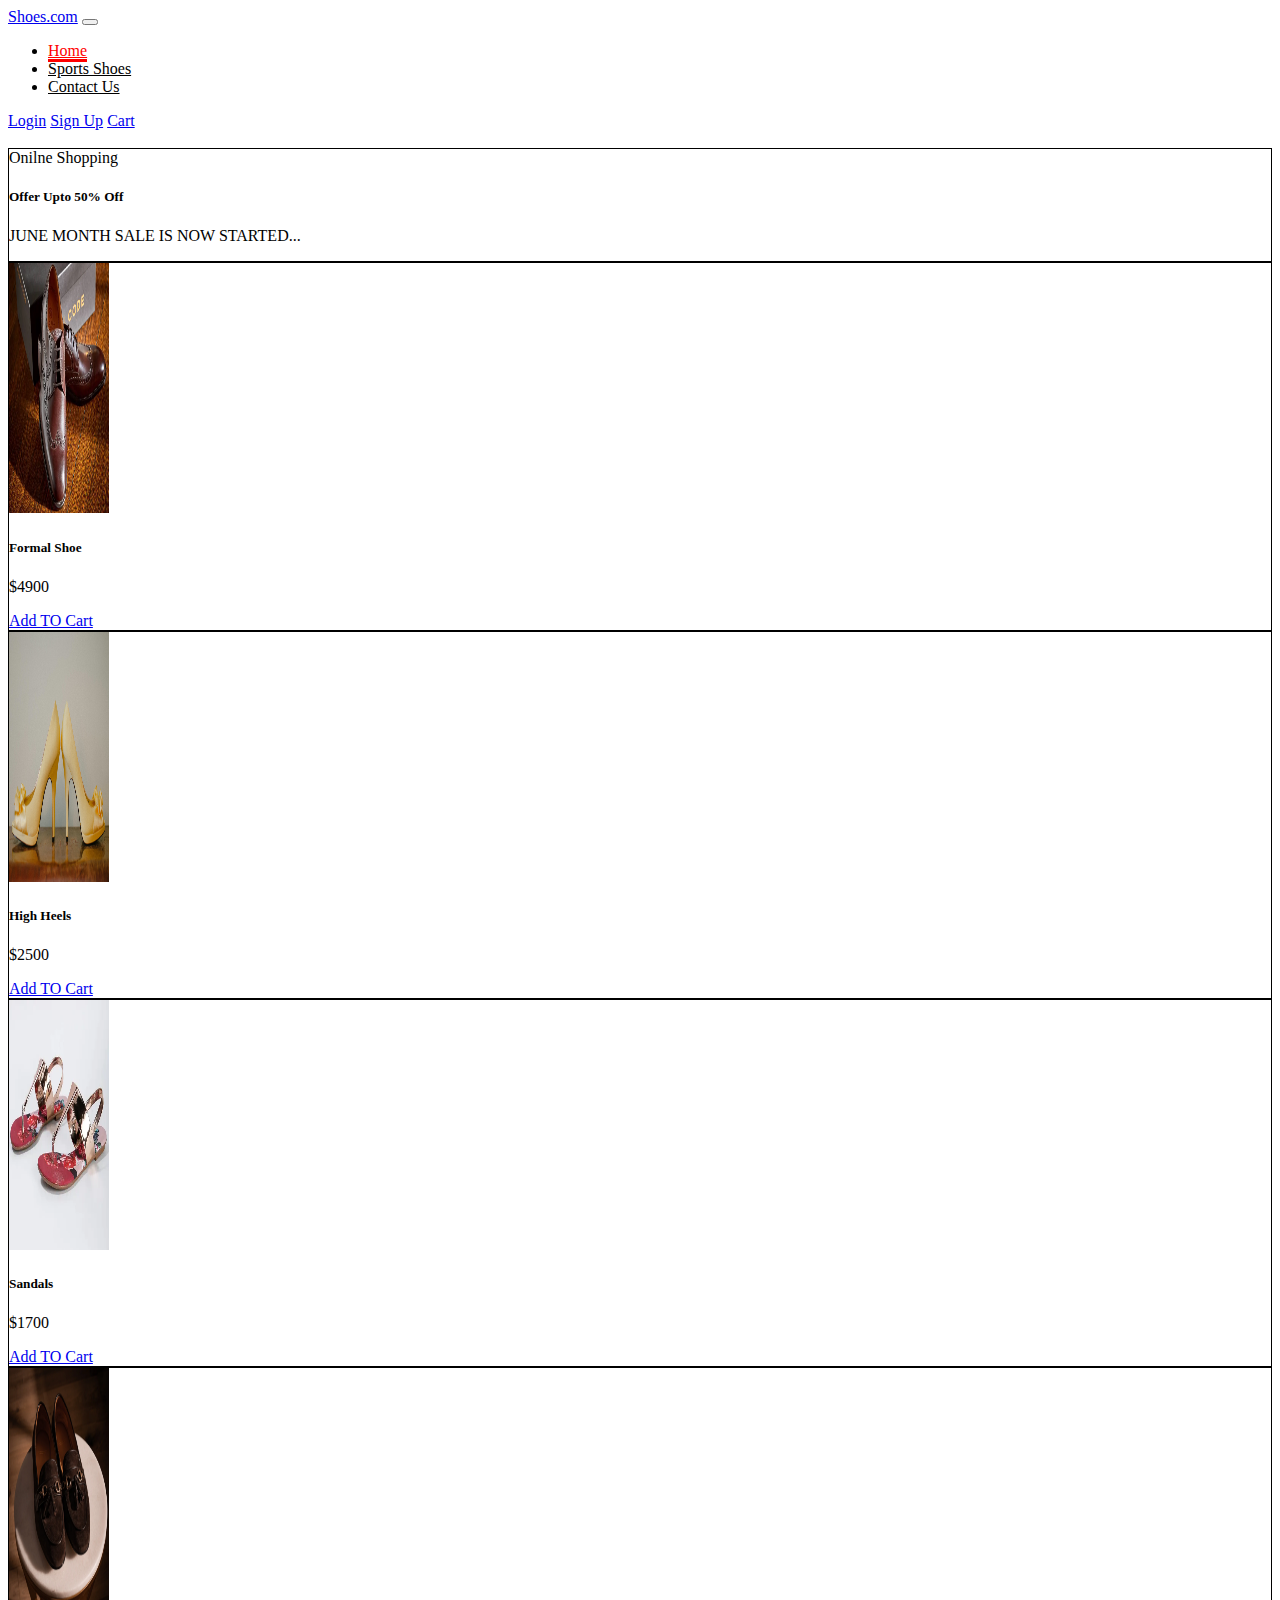
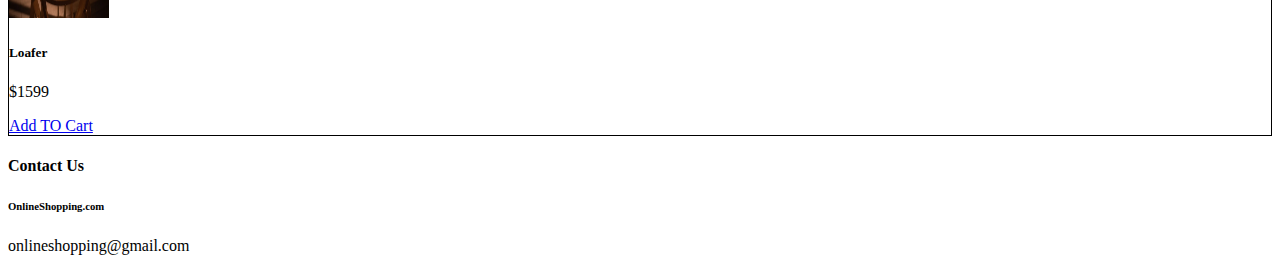
<file: index.html>
<!doctype html>
<html lang="en">

<head>
    <!-- Required meta tags -->
    <meta charset="utf-8">
    <meta name="viewport" content="width=device-width, initial-scale=1">

    <link rel="stylesheet" href="style.css">

    <!-- Bootstrap CSS -->
    <link href="https://cdn.jsdelivr.net/npm/bootstrap@5.0.2/dist/css/bootstrap.min.css" rel="stylesheet"
        integrity="sha384-EVSTQN3/azprG1Anm3QDgpJLIm9Nao0Yz1ztcQTwFspd3yD65VohhpuuCOmLASjC" crossorigin="anonymous">

    <title>E-Commerce</title>
</head>

<body>

    <nav class="navbar navbar-expand-lg navbar-light bg-light">
        <div class="container-fluid">
            <a class="navbar-brand" href="#">Shoes.com</a>
            <button class="navbar-toggler" type="button" data-bs-toggle="collapse"
                data-bs-target="#navbarSupportedContent" aria-controls="navbarSupportedContent" aria-expanded="false"
                aria-label="Toggle navigation">
                <span class="navbar-toggler-icon"></span>
            </button>
            <div class="collapse navbar-collapse" id="navbarSupportedContent">
                <ul class="navbar-nav me-auto mb-2 mb-lg-0 ">
                    <li class="nav-item">
                        <a class="nav-link active" aria-current="page" href="index.html">Home</a>
                    </li>
                    <li class="nav-item">
                        <a class="nav-link" href="sports.html">Sports Shoes</a>
                    </li>
                    <li class="nav-item">
                        <a class="nav-link" href="#contact">Contact Us</a>
                    </li>

                </ul>
                <form class="d-flex ">
                    <a class="btn btn-outline-success mx-1" href="Login.html" >Login</a>
                    <a class="btn btn-outline-danger mx-1" href="signup.html" >Sign Up</a>
                    <a class="btn btn-outline-primary mx-1" href="cart.html" onclick="cart()"> Cart </a>
                </form>
            </div>
        </div>
    </nav> <br>

    <div class="container  ">
        <div class="card text-center border-dark">
            <div class="card-header bg-dark text-light">
                Onilne Shopping
            </div>
            <div class="card-body ">
                <h5 class="card-title">Offer Upto 50% Off</h5>
                <p class="card-text">JUNE MONTH SALE IS NOW STARTED...</p>
            </div>
        </div>
    </div>

    <div class="container">
        <div class="row" id="product_div_shoe">


        </div>
    </div>

    <div class="footer">
        <section id="contact">
            <div class="container-fluid bg-dark text-white ">
                <div class=" text-center ">
                    <h4> Contact Us</h4>
                    <h6>OnlineShopping.com</h6>
                    <p><i class="far fa-envelope"></i> onlineshopping@gmail.com</p>
                </div>
            </div>
        </section>
    </div>


    </div>







    <!-- Option 1: Bootstrap Bundle with Popper -->
    <script src="https://cdn.jsdelivr.net/npm/bootstrap@5.0.2/dist/js/bootstrap.bundle.min.js"
        integrity="sha384-MrcW6ZMFYlzcLA8Nl+NtUVF0sA7MsXsP1UyJoMp4YLEuNSfAP+JcXn/tWtIaxVXM"
        crossorigin="anonymous"></script>

    <!-- <script src="indexjs.js"></script> -->

    <script src="product.js"></script>



    <!-- Option 2: Separate Popper and Bootstrap JS -->
    <!--
    <script src="https://cdn.jsdelivr.net/npm/@popperjs/core@2.9.2/dist/umd/popper.min.js" integrity="sha384-IQsoLXl5PILFhosVNubq5LC7Qb9DXgDA9i+tQ8Zj3iwWAwPtgFTxbJ8NT4GN1R8p" crossorigin="anonymous"></script>
    <script src="https://cdn.jsdelivr.net/npm/bootstrap@5.0.2/dist/js/bootstrap.min.js" integrity="sha384-cVKIPhGWiC2Al4u+LWgxfKTRIcfu0JTxR+EQDz/bgldoEyl4H0zUF0QKbrJ0EcQF" crossorigin="anonymous"></script>
    -->
</body>

</html>
</file>
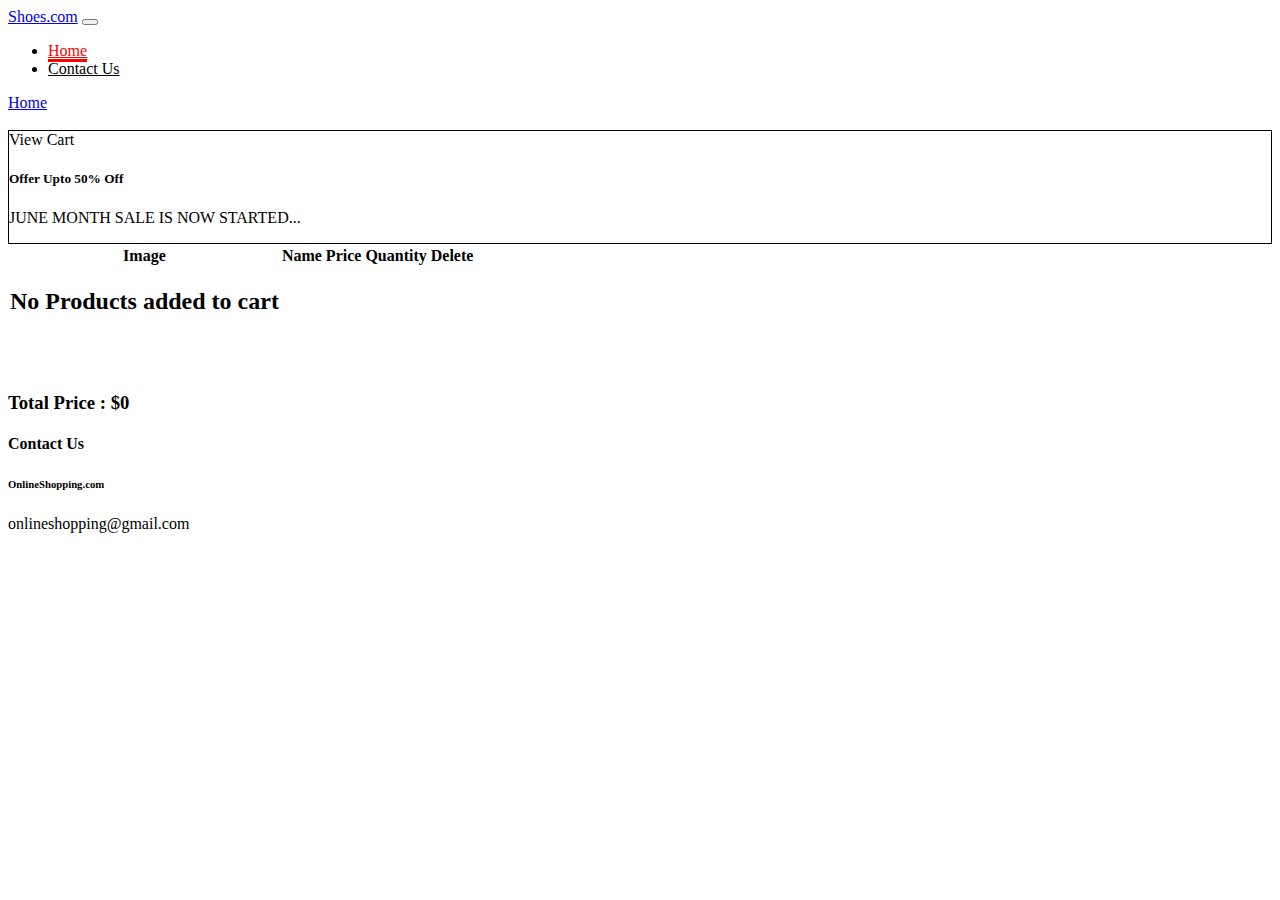
<file: cart.html>
<!doctype html>
<html lang="en">

<head>
    <!-- Required meta tags -->
    <meta charset="utf-8">
    <meta name="viewport" content="width=device-width, initial-scale=1">

    <link rel="stylesheet" href="style.css">
   
    <!-- Bootstrap CSS -->
    <link href="https://cdn.jsdelivr.net/npm/bootstrap@5.0.2/dist/css/bootstrap.min.css" rel="stylesheet"
        integrity="sha384-EVSTQN3/azprG1Anm3QDgpJLIm9Nao0Yz1ztcQTwFspd3yD65VohhpuuCOmLASjC" crossorigin="anonymous">

    <title>E-Commerce</title>
</head>

<body>

    <nav class="navbar navbar-expand-lg navbar-light bg-light">
        <div class="container-fluid">
            <a class="navbar-brand" href="#">Shoes.com</a>
            <button class="navbar-toggler" type="button" data-bs-toggle="collapse"
                data-bs-target="#navbarSupportedContent" aria-controls="navbarSupportedContent" aria-expanded="false"
                aria-label="Toggle navigation">
                <span class="navbar-toggler-icon"></span>
            </button>
            <div class="collapse navbar-collapse" id="navbarSupportedContent">
                <ul class="navbar-nav me-auto mb-2 mb-lg-0 ">
                    <li class="nav-item">
                        <a class="nav-link active" aria-current="page" href="index.html">Home</a>
                    </li>
                    <li class="nav-item">
                        <a class="nav-link" href="#contact">Contact Us</a>
                    </li>

                </ul>
                <form class="d-flex">
                    <a class="btn btn-outline-success" href="index.html"> Home </a>
                </form>
            </div>
        </div>
    </nav> <br>

    <div class="container  ">
        <div class="card text-center border-dark">
            <div class="card-header bg-dark text-light">
                View Cart
            </div>
            <div class="card-body ">
                <h5 class="card-title">Offer Upto 50% Off</h5>
                <p class="card-text">JUNE MONTH SALE IS NOW STARTED...</p>
            </div>
        </div>
    </div>

    <div class="container">
        <div class="row">
            <table>
                <thead>
                    <th>Image</th>
                    <th>Name</th>
                    <th>Price</th>
                    <th> Quantity </th>
                    <th>Delete</th>
                </thead>
                <tbody id="table_div">

                </tbody>
            </table>

        </div><br/><br/>
        <h3 id="total_price"></h3>
    </div>

        


    <div class="footer">
        <section id="contact">
            <div class="container-fluid bg-dark text-white ">
                <div class=" text-center ">
                    <h4> Contact Us</h4>
                    <h6>OnlineShopping.com</h6>
                    <p><i class="far fa-envelope"></i> onlineshopping@gmail.com</p>
                </div>
            </div>
        </section>
    </div>

    
</div>







    <!-- Option 1: Bootstrap Bundle with Popper -->
    <script src="https://cdn.jsdelivr.net/npm/bootstrap@5.0.2/dist/js/bootstrap.bundle.min.js"
        integrity="sha384-MrcW6ZMFYlzcLA8Nl+NtUVF0sA7MsXsP1UyJoMp4YLEuNSfAP+JcXn/tWtIaxVXM"
        crossorigin="anonymous"></script>

        <!-- <script src="indexjs.js"></script> -->
        
        <script src="cart.js"></script>



    <!-- Option 2: Separate Popper and Bootstrap JS -->
    <!--
    <script src="https://cdn.jsdelivr.net/npm/@popperjs/core@2.9.2/dist/umd/popper.min.js" integrity="sha384-IQsoLXl5PILFhosVNubq5LC7Qb9DXgDA9i+tQ8Zj3iwWAwPtgFTxbJ8NT4GN1R8p" crossorigin="anonymous"></script>
    <script src="https://cdn.jsdelivr.net/npm/bootstrap@5.0.2/dist/js/bootstrap.min.js" integrity="sha384-cVKIPhGWiC2Al4u+LWgxfKTRIcfu0JTxR+EQDz/bgldoEyl4H0zUF0QKbrJ0EcQF" crossorigin="anonymous"></script>
    -->
</body>

</html>
</file>
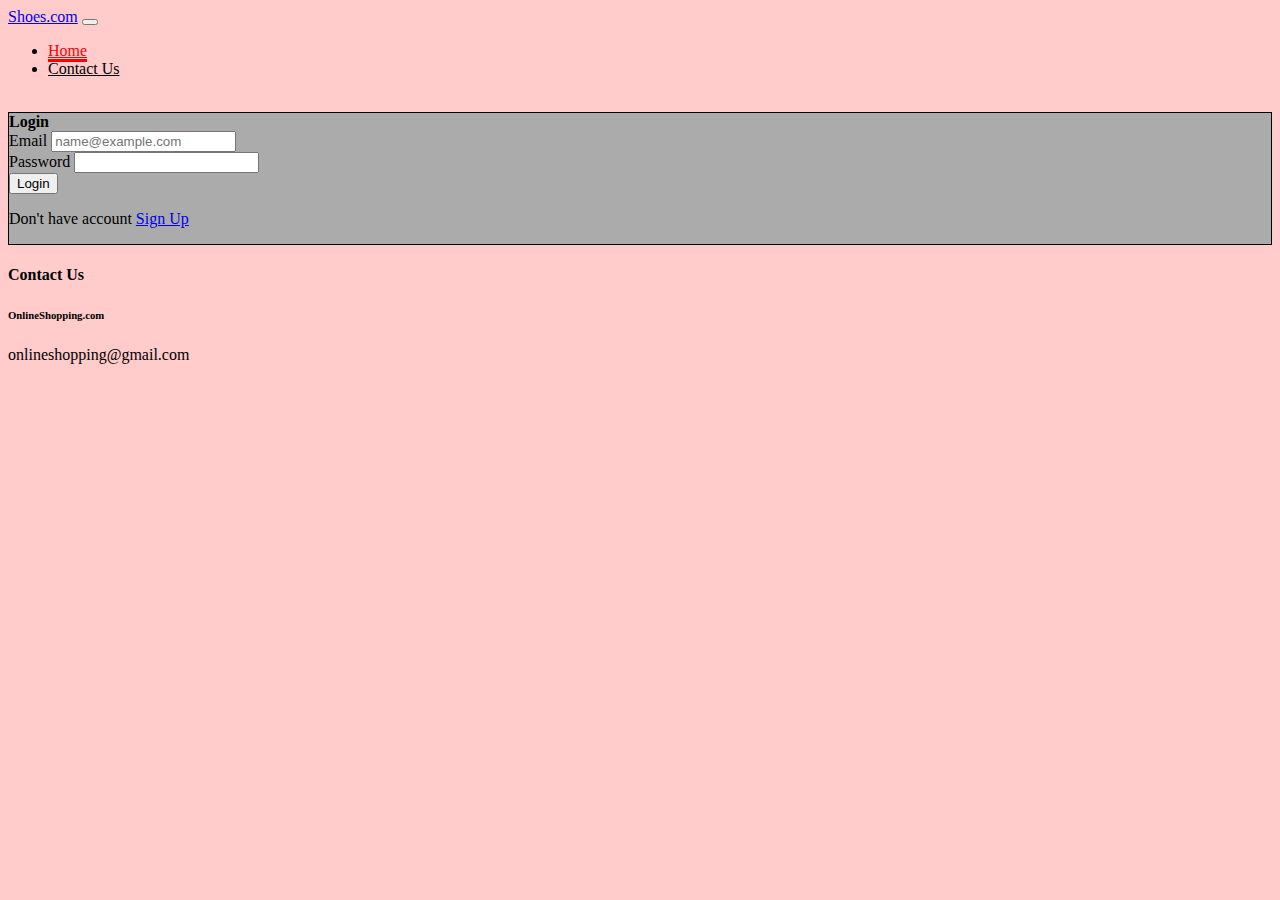
<file: Login.html>
<!doctype html>
<html lang="en">

<head>
    <!-- Required meta tags -->
    <meta charset="utf-8">
    <meta name="viewport" content="width=device-width, initial-scale=1">

    <!-- Bootstrap CSS -->
    <link rel="stylesheet" href="style.css">
    <link href="https://cdn.jsdelivr.net/npm/bootstrap@5.0.2/dist/css/bootstrap.min.css" rel="stylesheet"
        integrity="sha384-EVSTQN3/azprG1Anm3QDgpJLIm9Nao0Yz1ztcQTwFspd3yD65VohhpuuCOmLASjC" crossorigin="anonymous">

    <title>Login page</title>
</head>

<body style="background-color: rgb(255, 203, 203)"  >

    <nav class="navbar navbar-expand-lg navbar-light bg-light">
        <div class="container-fluid">
            <a class="navbar-brand" href="#">Shoes.com</a>
            <button class="navbar-toggler" type="button" data-bs-toggle="collapse"
                data-bs-target="#navbarSupportedContent" aria-controls="navbarSupportedContent" aria-expanded="false"
                aria-label="Toggle navigation">
                <span class="navbar-toggler-icon"></span>
            </button>
            <div class="collapse navbar-collapse" id="navbarSupportedContent">
                <ul class="navbar-nav me-auto mb-2 mb-lg-0 ">
                    <li class="nav-item">
                        <a class="nav-link active" aria-current="page" href="index.html">Home</a>
                    </li>
                   
                    <li class="nav-item">
                        <a class="nav-link" href="#contact">Contact Us</a>
                    </li>

                </ul>
              
            </div>
        </div>
    </nav> <br>
    <div class="row justify-content-evenly">
        <div class="col-sm-6">
            <div class="card m-lg-5  cardlog">
                <div class="card-header text-center">
                  <b>Login</b>  
                </div>
                <div class="card-body">
                    <form method="get">
                        <div class="mb-3">
                            <label>Email</label>
                            <input type="email" class="form-control" id="emaillogin" placeholder="name@example.com" required>
                        </div>
                        <div class="mb-3">
                            <label>Password</label>
                            <input type="password" class="form-control" id="password" required>
                        </div>
                        <div class="d-flex justify-content-evenly">
                            <button class="btn btn-outline-success"  onclick= "login()"  > Login </button>
                        </div>
                    </form>
                    <div>
                        <p>Don't have account <a href="signup.html">Sign Up</a> </p>
                    </div>
                </div>
            </div>
        </div>

    </div>


    <div class="footer fixed-bottom">
        <section id="contact">
            <div class="container-fluid bg-dark text-white ">
                <div class=" text-center ">
                    <h4> Contact Us</h4>
                    <h6>OnlineShopping.com</h6>
                    <p><i class="far fa-envelope"></i> onlineshopping@gmail.com</p>
                </div>
            </div>
        </section>
    </div>



   <script src="script.js"></script>
    <script src="https://cdn.jsdelivr.net/npm/bootstrap@5.0.2/dist/js/bootstrap.bundle.min.js"
        integrity="sha384-MrcW6ZMFYlzcLA8Nl+NtUVF0sA7MsXsP1UyJoMp4YLEuNSfAP+JcXn/tWtIaxVXM"
        crossorigin="anonymous"></script>


</body>

</html>
</file>
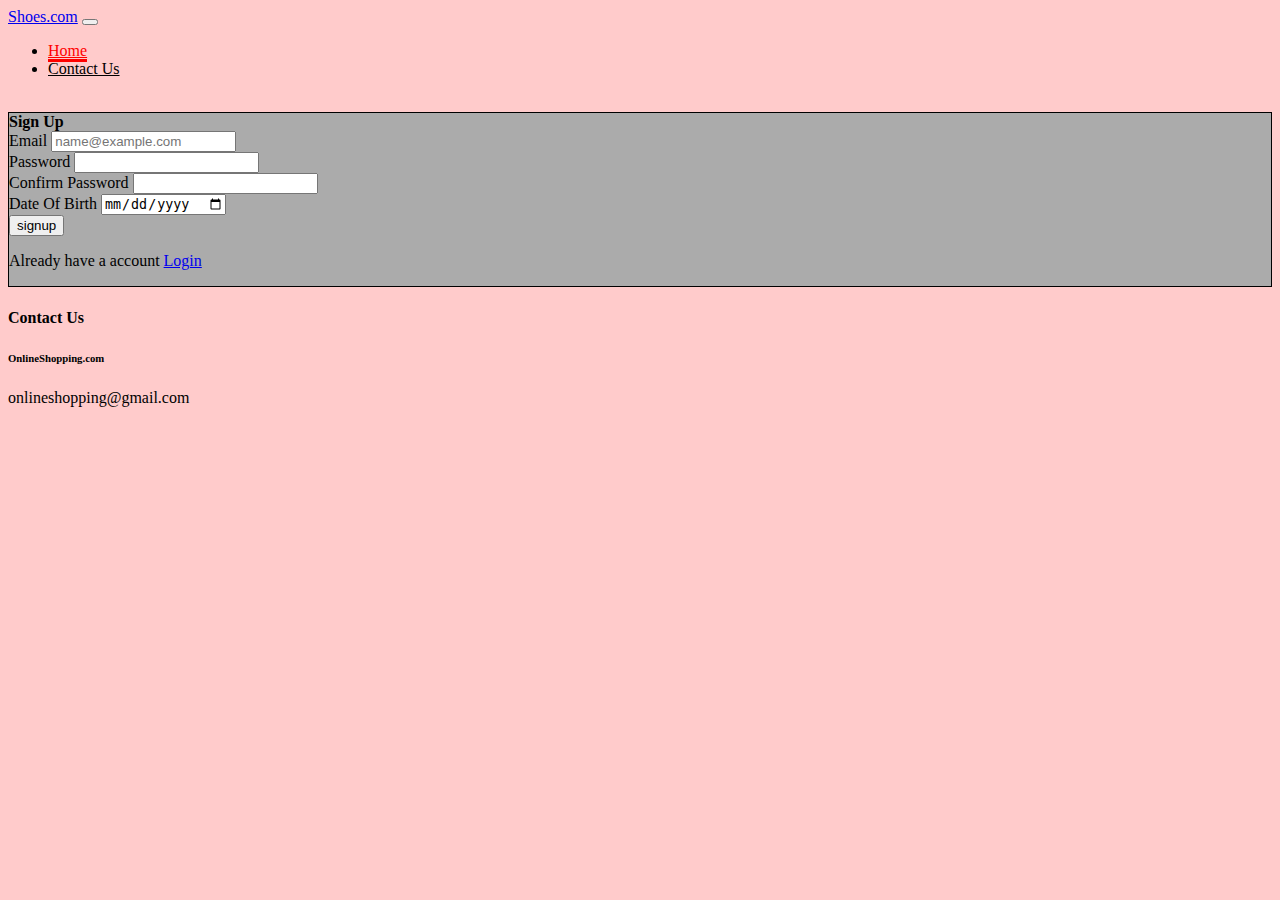
<file: signup.html>
<!doctype html>
<html lang="en">

<head>
    <!-- Required meta tags -->
    <meta charset="utf-8">
    <meta name="viewport" content="width=device-width, initial-scale=1">

    <!-- Bootstrap CSS -->
    <link rel="stylesheet" href="style.css">
    <link href="https://cdn.jsdelivr.net/npm/bootstrap@5.0.2/dist/css/bootstrap.min.css" rel="stylesheet"
        integrity="sha384-EVSTQN3/azprG1Anm3QDgpJLIm9Nao0Yz1ztcQTwFspd3yD65VohhpuuCOmLASjC" crossorigin="anonymous">

    <title>Signup page</title>
</head>

<body  style="background-color: rgb(255, 203, 203)" >

    <nav class="navbar navbar-expand-lg navbar-light bg-light">
        <div class="container-fluid">
            <a class="navbar-brand" href="#">Shoes.com</a>
            <button class="navbar-toggler" type="button" data-bs-toggle="collapse"
                data-bs-target="#navbarSupportedContent" aria-controls="navbarSupportedContent" aria-expanded="false"
                aria-label="Toggle navigation">
                <span class="navbar-toggler-icon"></span>
            </button>
            <div class="collapse navbar-collapse" id="navbarSupportedContent">
                <ul class="navbar-nav me-auto mb-2 mb-lg-0 ">
                    <li class="nav-item">
                        <a class="nav-link active" aria-current="page" href="index.html">Home</a>
                    </li>
                   
                    <li class="nav-item">
                        <a class="nav-link" href="#contact">Contact Us</a>
                    </li>

                </ul>
              
            </div>
        </div>
    </nav> <br>

    <div class="row justify-content-evenly">
        <div class="col-sm-6">
            <div class="card m-lg-5  cardlog">
                <div class="card-header text-center">
                  <b>Sign Up</b>  
                </div>
                <div class="card-body">
                    <form method="get">
                        <div class="mb-3">
                            <label>Email</label>
                            <input type="email" class="form-control" id="emaillogin" placeholder="name@example.com" required>
                        </div>
                        <div class="mb-3">
                            <label>Password</label>
                            <input type="password" class="form-control" id="password" required>
                        </div>
                        <div class="mb-3">
                            <label>Confirm Password</label>
                            <input type="password" class="form-control" id="confirmpassword" required>
                        </div>
                        <div class="mb-3">
                            <label>Date Of Birth</label>
                            <input type="date" class="form-control" id="dob" required>
                        </div>
                        <div class="d-flex justify-content-center">
                            <button class="btn btn-outline-success"  onclick= "signup()"  > signup </button>
                        </div>
                    </form>
                    <div>
                        <p>Already have a account <a href="Login.html">Login</a> </p>
                    </div>
                </div>
            </div>
        </div>

    </div>

    <div class="footer fixed-bottom">
        <section id="contact">
            <div class="container-fluid bg-dark text-white ">
                <div class=" text-center ">
                    <h4> Contact Us</h4>
                    <h6>OnlineShopping.com</h6>
                    <p><i class="far fa-envelope"></i> onlineshopping@gmail.com</p>
                </div>
            </div>
        </section>
    </div>



   <script src="script.js"></script>
    <script src="https://cdn.jsdelivr.net/npm/bootstrap@5.0.2/dist/js/bootstrap.bundle.min.js"
        integrity="sha384-MrcW6ZMFYlzcLA8Nl+NtUVF0sA7MsXsP1UyJoMp4YLEuNSfAP+JcXn/tWtIaxVXM"
        crossorigin="anonymous"></script>


</body>

</html>
</file>
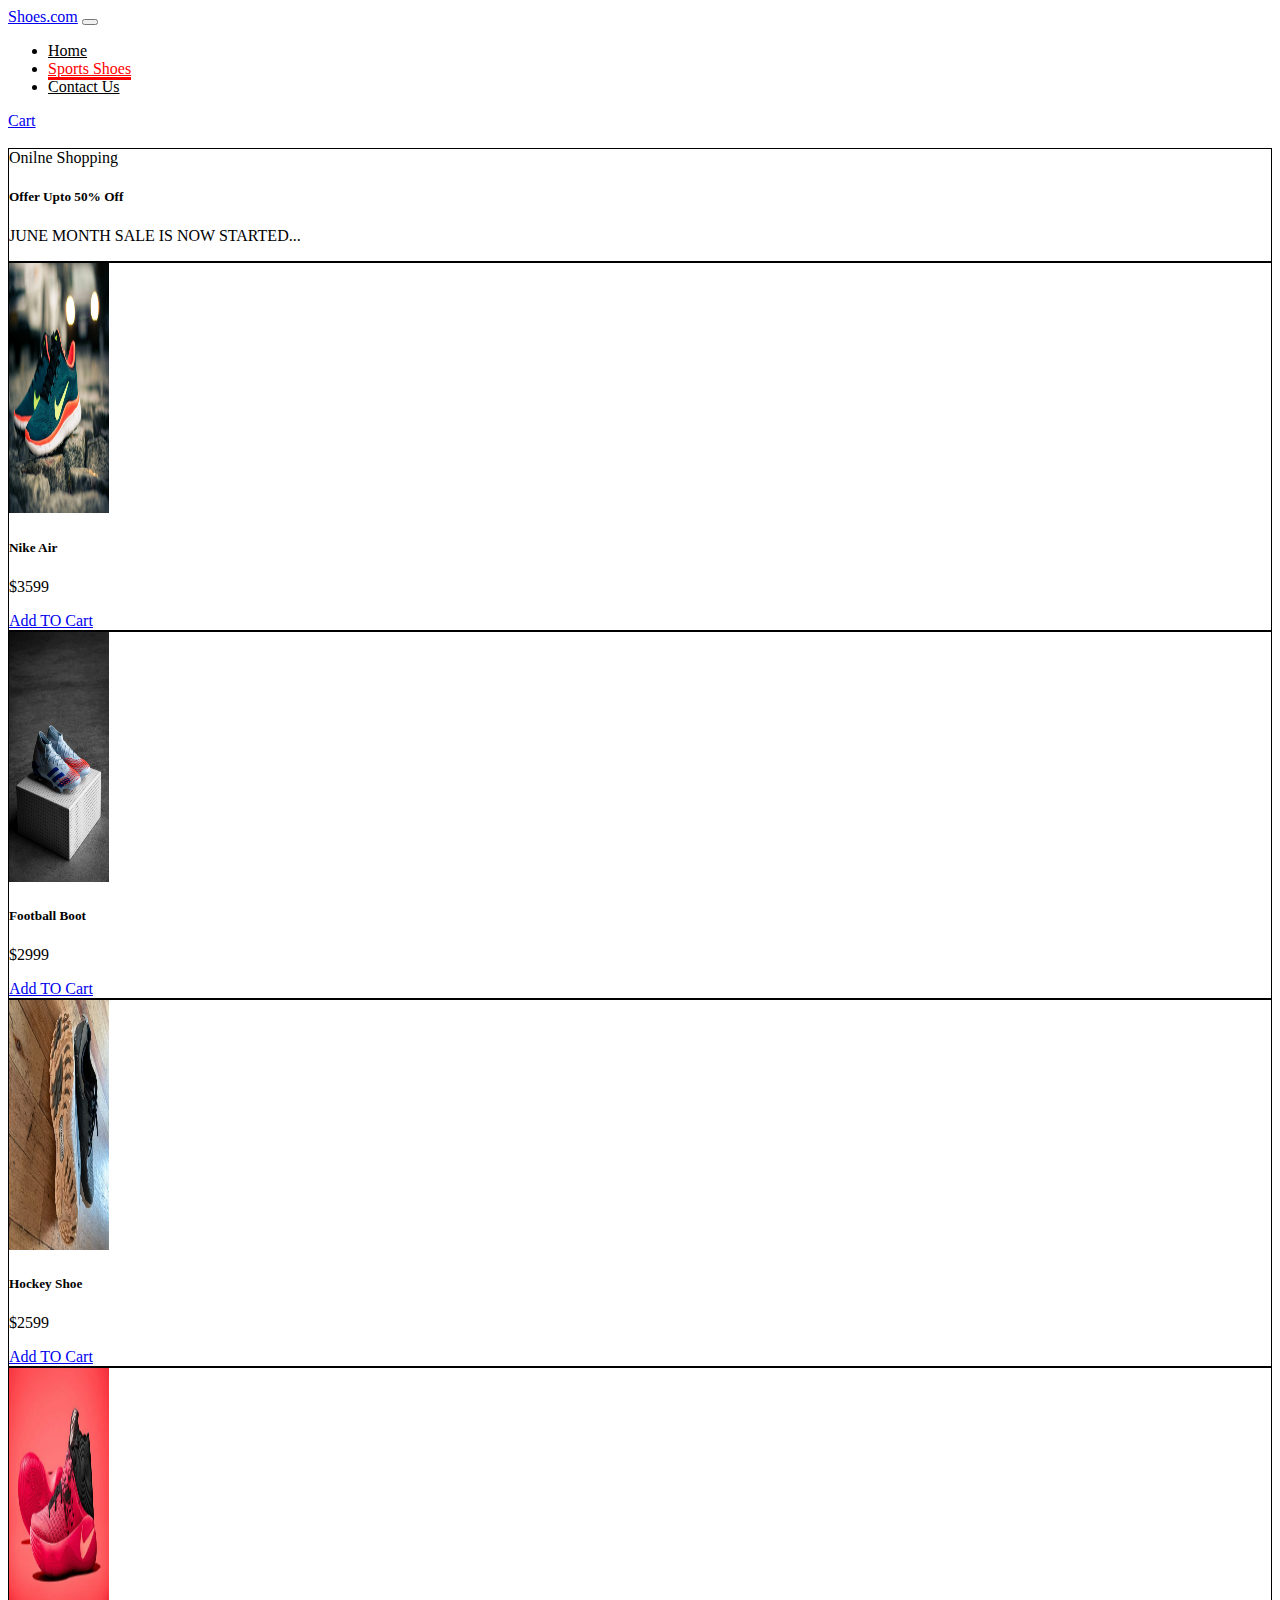
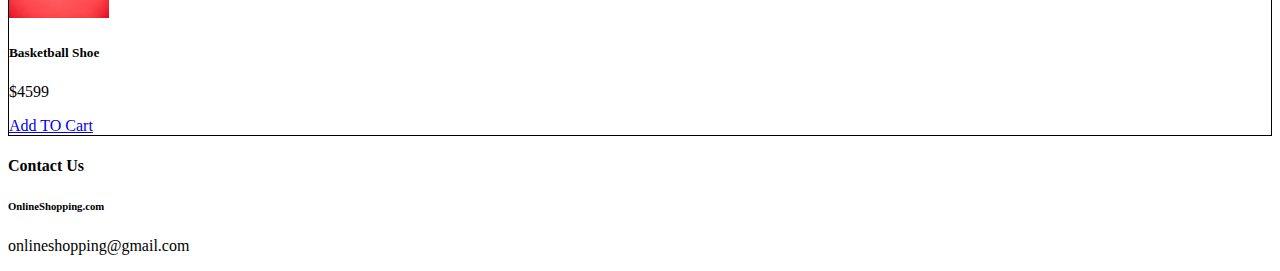
<file: sports.html>
<!doctype html>
<html lang="en">

<head>
    <!-- Required meta tags -->
    <meta charset="utf-8">
    <meta name="viewport" content="width=device-width, initial-scale=1">

    <link rel="stylesheet" href="style.css">
   
    <!-- Bootstrap CSS -->
    <link href="https://cdn.jsdelivr.net/npm/bootstrap@5.0.2/dist/css/bootstrap.min.css" rel="stylesheet"
        integrity="sha384-EVSTQN3/azprG1Anm3QDgpJLIm9Nao0Yz1ztcQTwFspd3yD65VohhpuuCOmLASjC" crossorigin="anonymous">

    <title>E-Commerce</title>
</head>

<body>

    <nav class="navbar navbar-expand-lg navbar-light bg-light">
        <div class="container-fluid">
            <a class="navbar-brand" href="#">Shoes.com</a>
            <button class="navbar-toggler" type="button" data-bs-toggle="collapse"
                data-bs-target="#navbarSupportedContent" aria-controls="navbarSupportedContent" aria-expanded="false"
                aria-label="Toggle navigation">
                <span class="navbar-toggler-icon"></span>
            </button>
            <div class="collapse navbar-collapse" id="navbarSupportedContent">
                <ul class="navbar-nav me-auto mb-2 mb-lg-0 ">
                    <li class="nav-item">
                        <a class="nav-link " href="index.html">Home</a>
                    </li>
                    <li class="nav-item">
                        <a class="nav-link active" aria-current="page" href="sports.html">Sports Shoes</a>
                    </li>
                    <li class="nav-item">
                        <a class="nav-link" href="#contact">Contact Us</a>
                    </li>

                </ul>
                <form class="d-flex">
                    <a class="btn btn-outline-success" href="cart.html" onclick="cart()"> Cart </a>
                </form>
            </div>
        </div>
    </nav> <br>

    <div class="container  ">
        <div class="card text-center border-dark">
            <div class="card-header bg-dark text-light">
                Onilne Shopping
            </div>
            <div class="card-body ">
                <h5 class="card-title">Offer Upto 50% Off</h5>
                <p class="card-text">JUNE MONTH SALE IS NOW STARTED...</p>
            </div>
        </div>
    </div>

    <div class="container">
        <div class="row" id="product_sportshoe">
            

        </div>
    </div>

        


    <div class="footer">
        <section id="contact">
            <div class="container-fluid bg-dark text-white ">
                <div class=" text-center ">
                    <h4> Contact Us</h4>
                    <h6>OnlineShopping.com</h6>
                    <p><i class="far fa-envelope"></i> onlineshopping@gmail.com</p>
                </div>
            </div>
        </section>
    </div>

    
</div>







    <!-- Option 1: Bootstrap Bundle with Popper -->
    <script src="https://cdn.jsdelivr.net/npm/bootstrap@5.0.2/dist/js/bootstrap.bundle.min.js"
        integrity="sha384-MrcW6ZMFYlzcLA8Nl+NtUVF0sA7MsXsP1UyJoMp4YLEuNSfAP+JcXn/tWtIaxVXM"
        crossorigin="anonymous"></script>

        <!-- <script src="indexjs.js"></script> -->
        
        <script src="productshoe.js"></script>
        <script src="product.js"></script>



    <!-- Option 2: Separate Popper and Bootstrap JS -->
    <!--
    <script src="https://cdn.jsdelivr.net/npm/@popperjs/core@2.9.2/dist/umd/popper.min.js" integrity="sha384-IQsoLXl5PILFhosVNubq5LC7Qb9DXgDA9i+tQ8Zj3iwWAwPtgFTxbJ8NT4GN1R8p" crossorigin="anonymous"></script>
    <script src="https://cdn.jsdelivr.net/npm/bootstrap@5.0.2/dist/js/bootstrap.min.js" integrity="sha384-cVKIPhGWiC2Al4u+LWgxfKTRIcfu0JTxR+EQDz/bgldoEyl4H0zUF0QKbrJ0EcQF" crossorigin="anonymous"></script>
    -->
</body>

</html>
</file>
<file: style.css>
.nav-link{
    font: bold;
    color: black;
}

.active{
    color: red;
   border-bottom: 3px solid red ;
}

.nav-link:hover{
    color: red;
   border-bottom: 3px solid red ;
}

.card{
    border: 0.5px solid black;
}

.card:hover{
    border-bottom: 5px solid red;
}

.cardlog{
    border: 1px solid black !important;
    background-color: rgb(171, 171, 171);
}

.cardlog:hover{
    box-shadow:  0px 15px 15px 15px rgb(166, 166, 255) ;
}
</file>
